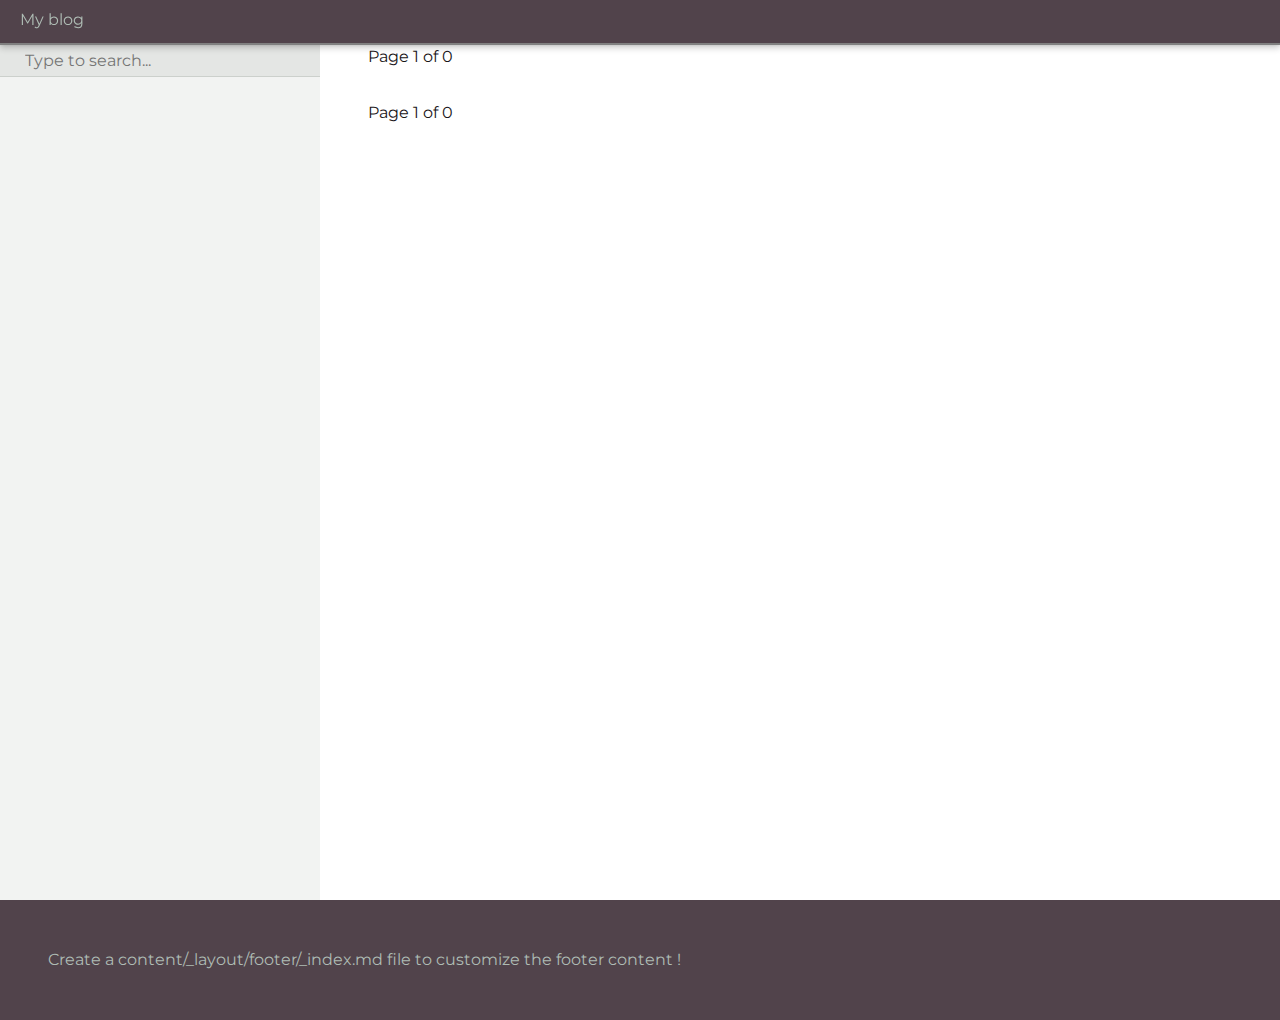
<file: categories/page/1/index.html>
<!doctype html><html><head><title>https://mengnancui.github.io/mengnancui/categories/</title><link rel=canonical href=https://mengnancui.github.io/mengnancui/categories/><meta name=robots content="noindex"><meta charset=utf-8><meta http-equiv=refresh content="0; url=https://mengnancui.github.io/mengnancui/categories/"></head></html>
</file>
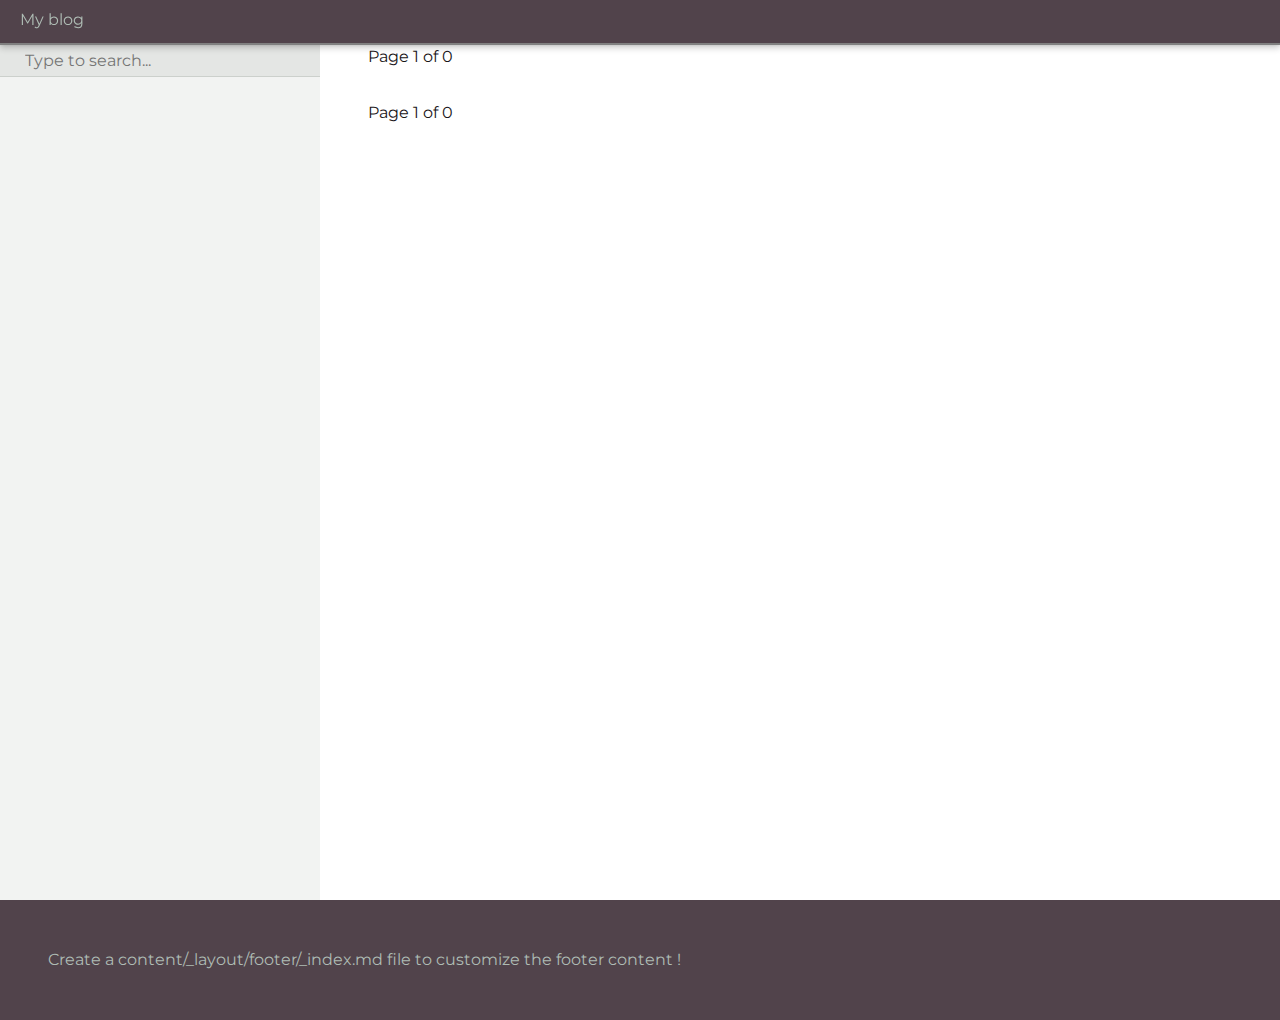
<file: tags/page/1/index.html>
<!doctype html><html><head><title>https://mengnancui.github.io/mengnancui/tags/</title><link rel=canonical href=https://mengnancui.github.io/mengnancui/tags/><meta name=robots content="noindex"><meta charset=utf-8><meta http-equiv=refresh content="0; url=https://mengnancui.github.io/mengnancui/tags/"></head></html>
</file>
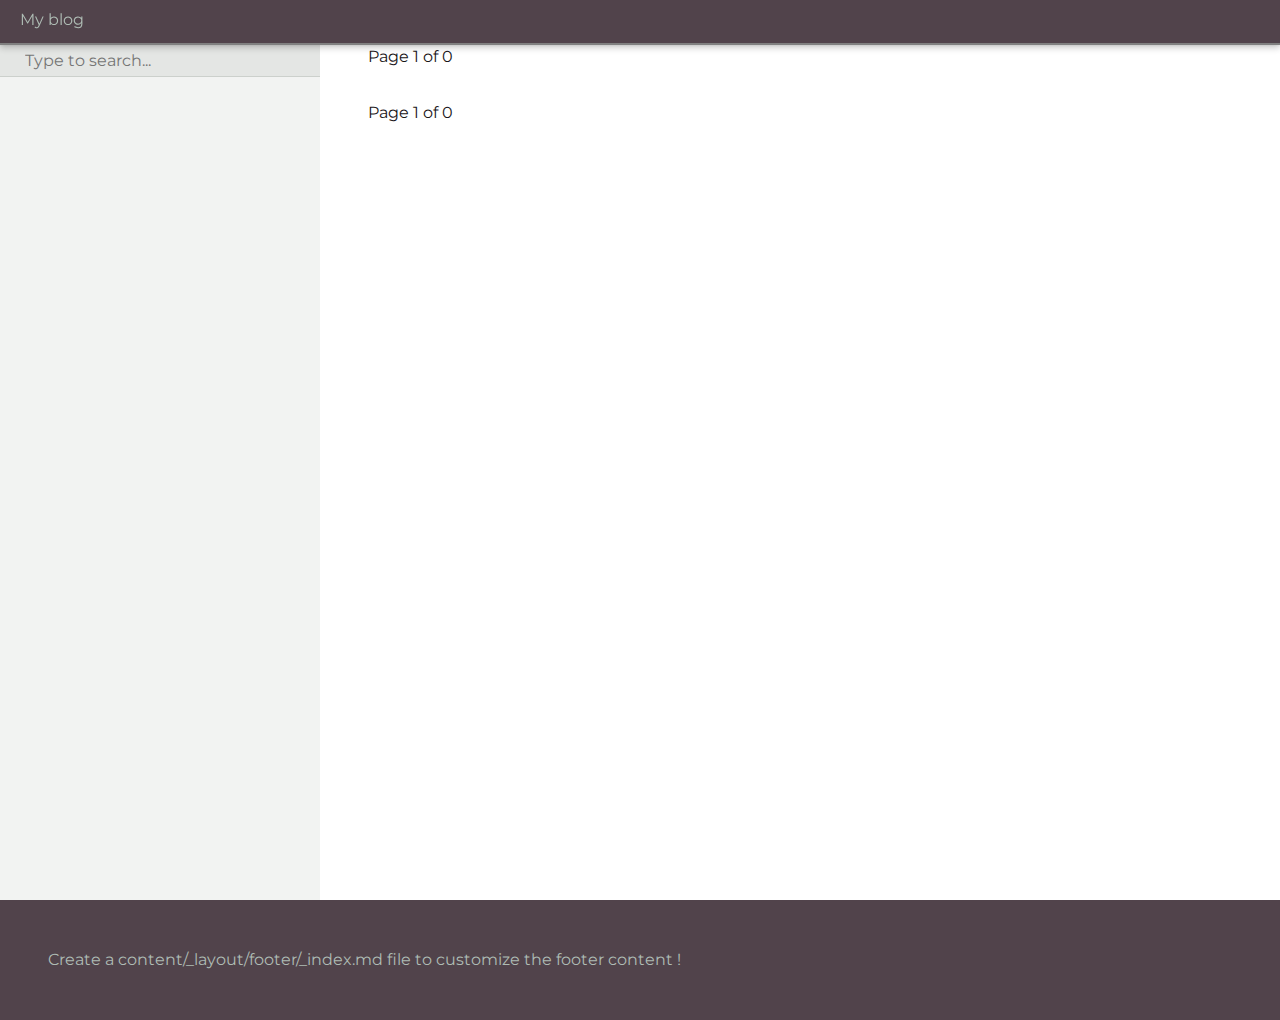
<file: public/categories/page/1/index.html>
<!DOCTYPE html><html><head><title>https://mengnancui.github.io/mengnancui/categories/</title><link rel="canonical" href="https://mengnancui.github.io/mengnancui/categories/"/><meta name="robots" content="noindex"><meta charset="utf-8" /><meta http-equiv="refresh" content="0; url=https://mengnancui.github.io/mengnancui/categories/" /></head></html>
</file>
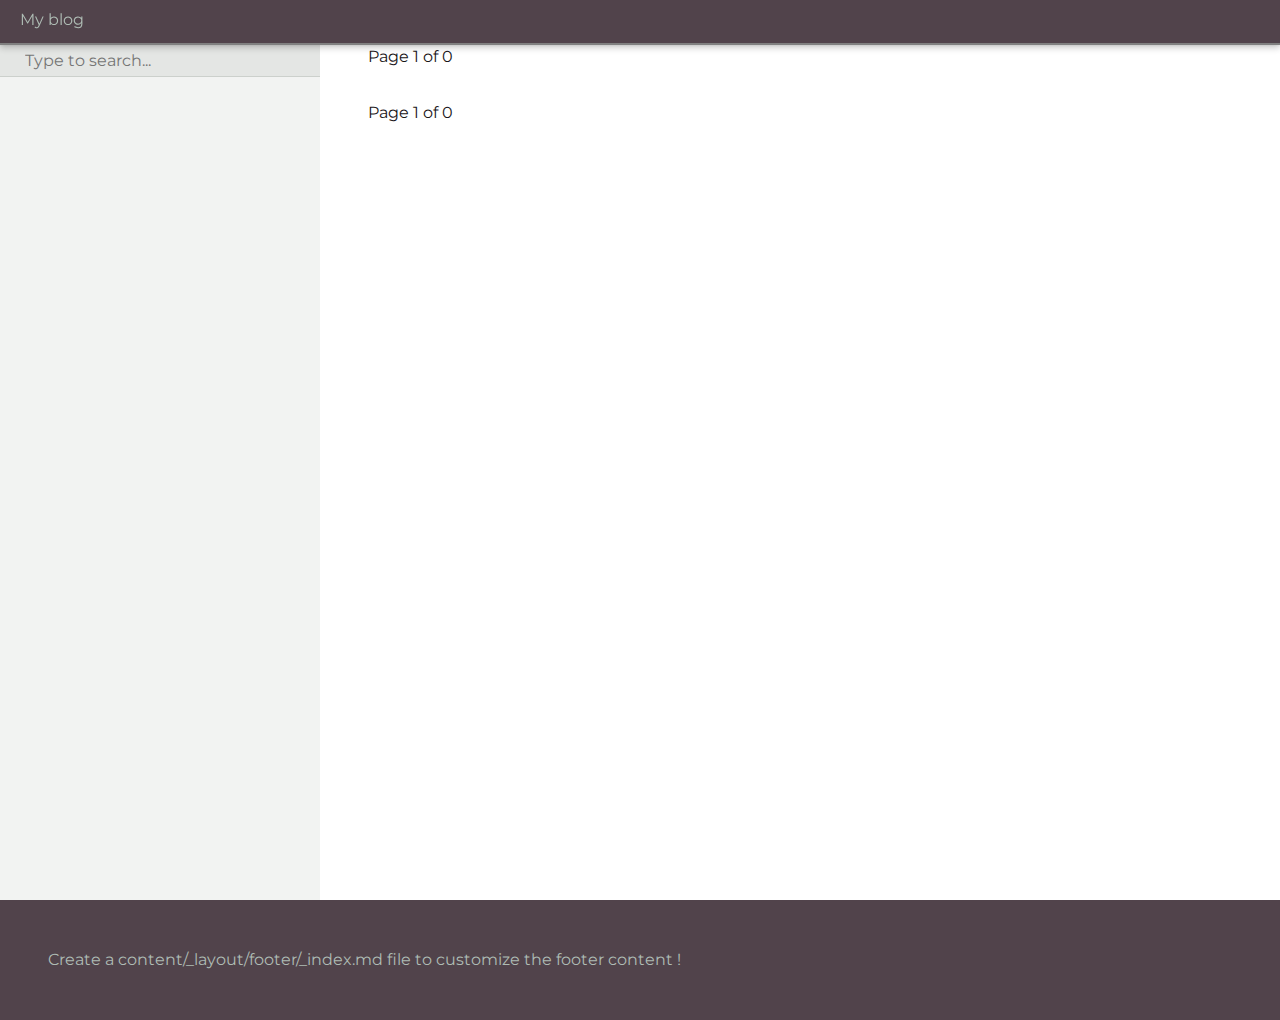
<file: public/tags/page/1/index.html>
<!DOCTYPE html><html><head><title>https://mengnancui.github.io/mengnancui/tags/</title><link rel="canonical" href="https://mengnancui.github.io/mengnancui/tags/"/><meta name="robots" content="noindex"><meta charset="utf-8" /><meta http-equiv="refresh" content="0; url=https://mengnancui.github.io/mengnancui/tags/" /></head></html>
</file>
